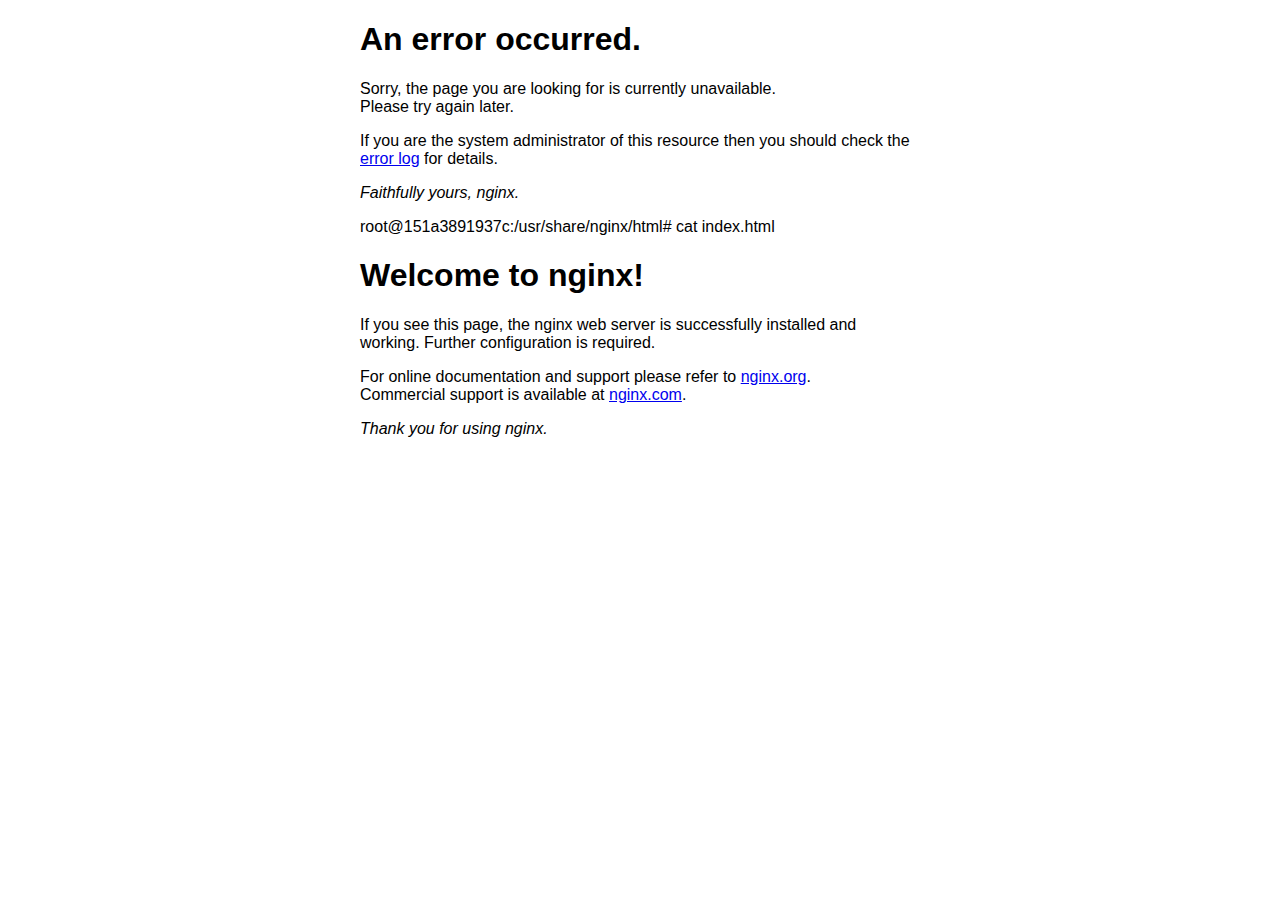
<file: nginxDC/static-html-directory/index.html>
<!DOCTYPE html>
<html>
<head>
<title>Error</title>
<style>
    body {
        width: 35em;
        margin: 0 auto;
        font-family: Tahoma, Verdana, Arial, sans-serif;
    }
</style>
</head>
<body>
<h1>An error occurred.</h1>
<p>Sorry, the page you are looking for is currently unavailable.<br/>
Please try again later.</p>
<p>If you are the system administrator of this resource then you should check
the <a href="http://nginx.org/r/error_log">error log</a> for details.</p>
<p><em>Faithfully yours, nginx.</em></p>
</body>
</html>
root@151a3891937c:/usr/share/nginx/html# cat index.html
<!DOCTYPE html>
<html>
<head>
<title>Welcome to nginx!</title>
<style>
    body {
        width: 35em;
        margin: 0 auto;
        font-family: Tahoma, Verdana, Arial, sans-serif;
    }
</style>
</head>
<body>
<h1>Welcome to nginx!</h1>
<p>If you see this page, the nginx web server is successfully installed and
working. Further configuration is required.</p>

<p>For online documentation and support please refer to
<a href="http://nginx.org/">nginx.org</a>.<br/>
Commercial support is available at
<a href="http://nginx.com/">nginx.com</a>.</p>

<p><em>Thank you for using nginx.</em></p>
</body>
</html>
</file>
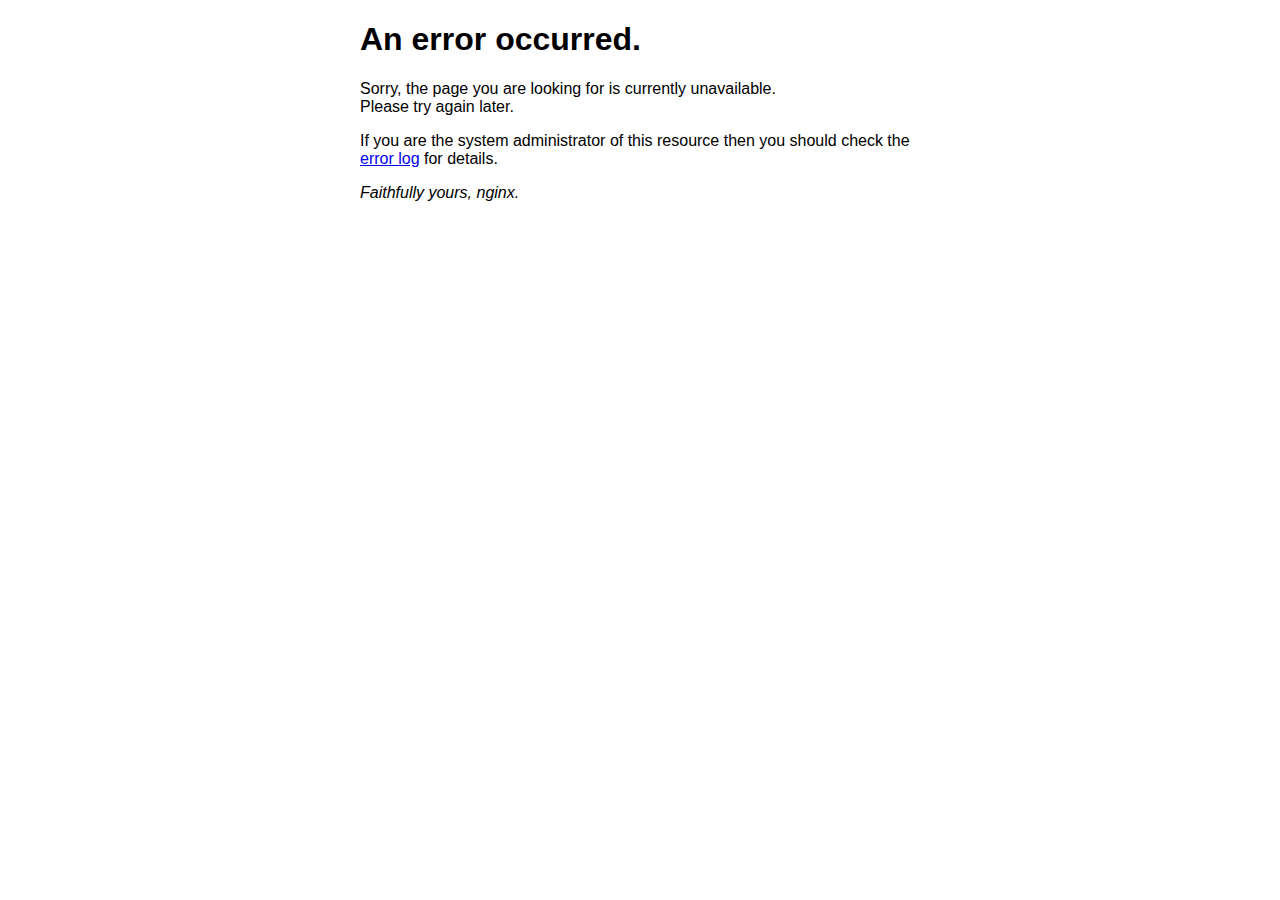
<file: nginxDC/static-html-directory/50x.html>
<!DOCTYPE html>
<html>
<head>
<title>Error</title>
<style>
    body {
        width: 35em;
        margin: 0 auto;
        font-family: Tahoma, Verdana, Arial, sans-serif;
    }
</style>
</head>
<body>
<h1>An error occurred.</h1>
<p>Sorry, the page you are looking for is currently unavailable.<br/>
Please try again later.</p>
<p>If you are the system administrator of this resource then you should check
the <a href="http://nginx.org/r/error_log">error log</a> for details.</p>
<p><em>Faithfully yours, nginx.</em></p>
</body>
</html>
</file>
